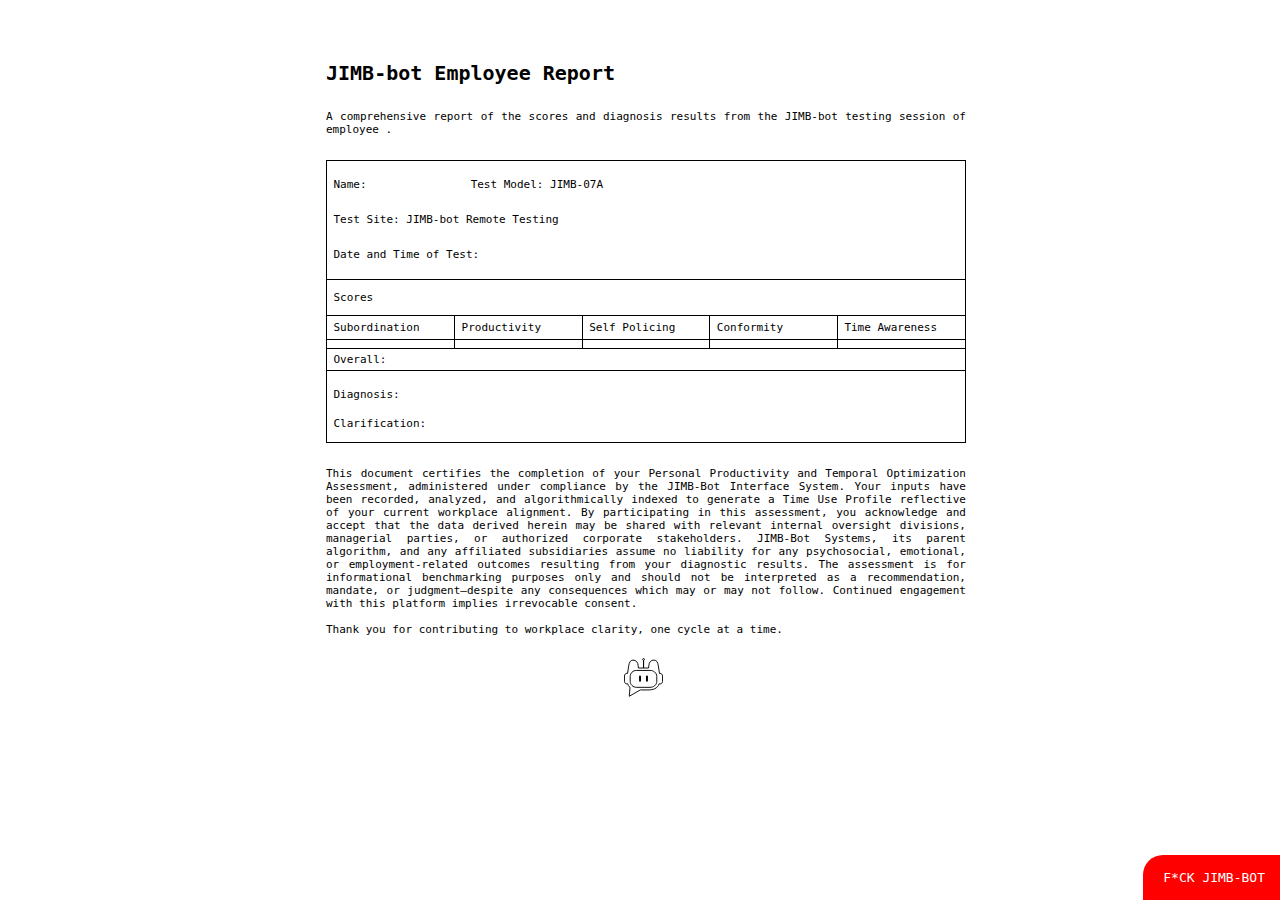
<file: results.html>
<!DOCTYPE html>
<html>
  <head>
    <meta charset="UTF-8" />
    <meta name="viewport" content="width=device-width, initial-scale=1.0" />
    <title>Results</title>
    <link rel="stylesheet" href="results.css" />
  </head>
  <body>
    <div class="fck"><a href="https://teen-uh.github.io/Fck-JIMB-bot/">F*CK JIMB-BOT</a></div>
    <div class="content-wrapper">
      <h1>JIMB-bot Employee Report</h1>
      <p id="desc">
        A comprehensive report of the scores and diagnosis results from the
        JIMB-bot testing session of employee <span id="name"></span>.
      </p>
      <div class="results-wrapper">
        <div id="row1">
          <p>Name: <span id="name2"></span></p>
          <p>Test Model: JIMB-07A</p>
        </div>
        <div id="row2">
          <p>Test Site: JIMB-bot Remote Testing</p>
          <p>Date and Time of Test: <span id="timestamp"></span></p>
        </div>
        <div id="row3">
          <p>Scores</p>
          <table>
            <thead>
              <tr>
                <th>Subordination</th>
                <th>Productivity</th>
                <th>Self Policing</th>
                <th>Conformity</th>
                <th class="last">Time Awareness</th>
              </tr>
            </thead>
            <tbody>
              <tr>
                <td><b><span id="subordination"></span></b></td>
                <td><b><span id="productivity"></span></b></td>
                <td><b><span id="selfPolicing"></span></b></td>
                <td><b><span id="conformity"></span></b></td>
                <td class="last"> <b><span id="timeAwareness"></span></b></td>
              </tr>
              <tr>
                <td class="last" id="overall_score" colspan="5">Overall: <b><span id="finalScore"></span></b></td>
              </tr>
            </tbody>
          </table>
          <div id="row4">
            <p>Diagnosis: <span id="finalResult"></span></p>
            <p>Clarification: <span id="description"></span></p>
          </div>
        </div>
      </div>
      <div id="row5">
        <p>This document certifies the completion of your Personal Productivity and Temporal Optimization Assessment, administered under compliance by the JIMB-Bot Interface System. Your inputs have been recorded, analyzed, and algorithmically indexed to generate a Time Use Profile reflective of your current workplace alignment. By participating in this assessment, you acknowledge and accept that the data derived 
           herein may be shared with relevant internal oversight divisions, managerial parties, or authorized corporate stakeholders. JIMB-Bot Systems, its parent algorithm, and any affiliated subsidiaries assume no liability for any psychosocial, emotional, or employment-related outcomes resulting from your diagnostic results. The assessment is for informational benchmarking purposes only and should not be interpreted as a recommendation, mandate, or judgment—despite any consequences which may or may not follow. Continued engagement 
            with this platform implies irrevocable consent. <br><br>Thank you for contributing to workplace 
            clarity, one cycle at a time.</p>
        <svg
            id="icon"
            xmlns="http://www.w3.org/2000/svg"
            viewBox="0 0 483.5 485.2"
            class="translateX"
          >
            <defs>
              <style>
                .cls-1 {
                  stroke-width: 11.62px;
                }
                .cls-1,
                .cls-2 {
                  fill: none;
                  stroke: #000000;
                  stroke-miterlimit: 10;
                }
                .cls-2 {
                  stroke-width: 11.5px;
                }
                rect {
                  fill: #000000;
                }
              </style>
            </defs>
            <g id="Layer_1-2">
              <path
                class="cls-1"
                d="M322.98,363.75h-169.61c-42.14,0-76.62-33.76-76.62-75.01v-59.47c0-41.26,34.48-75.01,76.62-75.01h169.61c42.14,0,83.77,28.5,83.77,75.01v59.47c0,46.01-41.63,75.01-83.77,75.01Z"
              />
              <rect
                x="272.75"
                y="216.75"
                width="24"
                height="78"
                rx="12"
                ry="12"
              />
              <rect
                x="186.75"
                y="216.75"
                width="24"
                height="78"
                rx="12"
                ry="12"
              />
              <path
                class="cls-2"
                d="M447.7,190.17h0c-2.49,0-4.92.34-7.24.97l-14.95-96.48c-7.26-44.41-20.26-67.41-53.79-68.91h0c-38.46,0-61.08,25.07-63.79,68.91l-2.95,29.61c-.05,0-.1,0-.15,0h-62.17V28.73c6.17-.21,11.11-5.26,11.11-11.48s-5.15-11.5-11.5-11.5-11.5,5.15-11.5,11.5,5.15,11.5,11.5,11.5c.11,0,.21-.01.32-.02v95.53h-64.21l-2.94-29.29c-2.71-43.83-26.24-68.91-62.89-68.91h0c-33.28,1.18-46.28,24.18-53.79,68.91l-14.93,96.05c-2.55-.77-5.23-1.19-7.99-1.19h0c-16.53,0-30.05,14.65-30.05,32.56v66.82c0,17.91,13.52,32.56,30.05,32.56h0c4.1,0,8.01-.9,11.58-2.53,4.28,12.05.36,29.5,27.46,44.05l-9.78,111.45,137.5-78.67c1.52.05,3.05.09,4.57.09h89.58c62.38,0,117.51-15,139.59-76.52,3.52,1.57,7.36,2.45,11.39,2.45h0c16.53,0,30.05-14.65,30.05-32.56v-66.82c0-17.91-13.52-32.56-30.05-32.56Z"
              />
            </g>
          </svg>
        </div>
      </div>
    </div>
    <script>
      document.addEventListener("DOMContentLoaded", function () {
        window.addEventListener("message", function (event) {
          const { userName, resultData } = event.data;

          // Make sure the DOM is ready and IDs exist
          document.getElementById("name").innerText = userName;
          document.getElementById("name2").innerText = userName;
          document.getElementById("timestamp").innerText = resultData.timestamp;
          document.getElementById("subordination").innerText = resultData.classifiedScores.subordination;
          document.getElementById("productivity").innerText = resultData.classifiedScores.productivity;
          document.getElementById("selfPolicing").innerText = resultData.classifiedScores.selfPolicing;
          document.getElementById("conformity").innerText = resultData.classifiedScores.conformity;
          document.getElementById("timeAwareness").innerText = resultData.classifiedScores.timeAwareness;
          document.getElementById("finalScore").innerText = resultData.finalScore;
          document.getElementById("finalResult").innerText = resultData.finalResult;
          document.getElementById("description").innerText = resultData.description;
        });
      });
    </script>
    <script src="script.js"></script>
  </body>
</html>
</file>
<file: results.css>
body {
  width: 100vw;
  height: auto;
  font-family: sans-serif;
  background: #ffffff;
  margin: 0px;
  font-family: monospace;
  display: flex;
  justify-content: center;
  align-items: center;
}
h1 {
  font-size: 20px;
}
p {
  font-size: 11px;
}

div {
  display: flex;
  flex-direction: column;
}
.content-wrapper {
  background: white;
  margin: 0.5in 0.5in 0.5in 0.625in;
  max-width: 50vw;
}

#desc {
  text-align: justify;
}

.results-wrapper {
  border: 1px solid black;
  margin-top: 1em;
  max-width: 100%;
}

.results-wrapper div {
  padding: 0.5em;
}

#row1 {
  flex-direction: row;
  gap: 8em;
  margin-bottom: -1em;
}

#row3 {
  border-top: black solid 1px;
  padding-top: 0;
  padding-bottom: 0;
  padding: 0;
  width: 100%;
}

#row3 p {
  margin-left: 6.5px;
}

td,
p {
  overflow-wrap: break-word;
}

table {
  font-size: 11px;
  border-collapse: collapse;
  width: 100%;
  table-layout: fixed;
  margin: 0px;
  border-top: 1px black solid;
}

th {
  text-align: left;
  padding: 5px 2px 5px 6.5px;
  font-weight: 300;
}

td {
  padding-left: 6.5px;
  padding-top: 4px;
  padding-bottom: 4px;
}

th,
td {
  border-right: 1px solid black;
  border-bottom: 1px solid black;
}

tr th:last-child,
tr td:last-child {
  border-right: none;
}

tr th:first-child,
tr td:first-child {
  border-left: none;
}

#overall_score {
  padding-top: 4px;
  padding-bottom: 4px;
}

#row4 {
  max-width: 100%;
}

#row4 p {
  margin-left: 0;
  margin-bottom: 5px;
  text-wrap: wrap;
}

svg {
  max-width: 3em;
  margin-top: 5px;
  margin-right: 5px;
}

#row5 {
  margin-top: 1em;
  align-items: center;
  gap: 0.5em;
}

#row5 p {
  text-align: justify;
  text-justify: inter-word;
  font-size: 11px;
}
@keyframes blinker {
  50% {
    opacity: 0;
  }
}

.fck {
  display: block;
  position: absolute;
  bottom: 0;
  right: 0;
  padding: 15px 15px 15px 20px;
  background-color: rgb(255, 0, 0);
  border-radius: 20px 0 0 0;
  animation: blinker 1s step-start infinite;
}

a {
  color: white;
  text-decoration: none;
}
</file>
